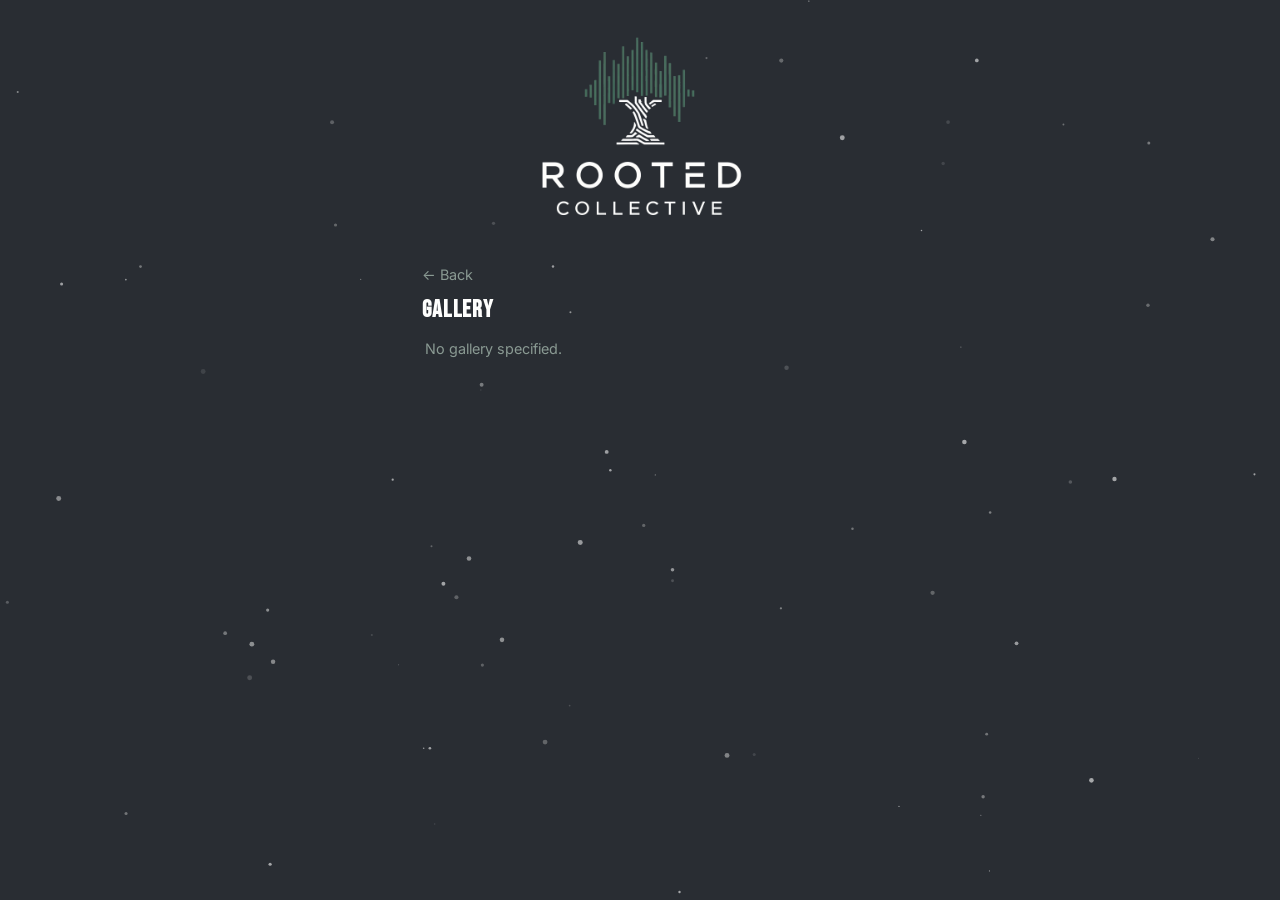
<file: galleries/index.html>
<!DOCTYPE html>
<html lang="en">

<head>
  <meta charset="UTF-8">
  <meta name="viewport" content="width=device-width, initial-scale=1.0">
  <!-- Google tag (gtag.js) -->
  <script async src="https://www.googletagmanager.com/gtag/js?id=G-7DK41Z0GHK"></script>
  <script>
    window.dataLayer = window.dataLayer || [];
    function gtag(){dataLayer.push(arguments);}
    gtag('js', new Date());

    gtag('config', 'G-7DK41Z0GHK');
  </script>
  <title>Galleries · ROOTED</title>
  <link rel="stylesheet" href="../style.css">
</head>

<body data-theme="dark" data-page="gallery" data-config="../config.json">
  <canvas id="particles-canvas"></canvas>
  <div class="background-overlay"></div>
  <main class="container">
    <section id="header"></section>
    <section class="gallery-page">
      <div class="gallery-toolbar">
        <a class="back-link" href="../">← Back</a>
        <h2 id="gallery-title">Gallery</h2>
      </div>
      <div class="gallery-scroll">
        <div class="photo-grid" id="photo-grid" aria-busy="true"></div>
      </div>
    </section>
  </main>

  <div class="lightbox" id="lightbox" hidden>
    <button type="button" class="lightbox-close" aria-label="Close">&times;</button>
    <button type="button" class="lightbox-prev" aria-label="Previous photo">&#8249;</button>
    <img class="lightbox-img" id="lightbox-img" alt="">
    <button type="button" class="lightbox-next" aria-label="Next photo">&#8250;</button>
    <span class="lightbox-counter" id="lightbox-counter"></span>
  </div>

  <script src="../script.js"></script>
  <script src="gallery-feed.js"></script>
</body>

</html>
</file>
<file: style.css>
* {
  margin: 0;
  padding: 0;
  box-sizing: border-box;
}

:root {
  --font-heading: 'Bebas Neue', sans-serif;
  --font-body: 'Inter', sans-serif;
}

[data-theme="dark"] {
  --bg: #0a0a0a;
  --text: #f0f0f0;
  --text-muted: #999999;
  --accent: #ffffff;
  --btn-bg: rgba(255, 255, 255, 0.08);
  --btn-border: rgba(255, 255, 255, 0.2);
  --btn-hover-bg: rgba(255, 255, 255, 0.15);
  --card-bg: rgba(255, 255, 255, 0.05);
  --gradient-1: #1a0033;
  --gradient-2: #0a0a2e;
  --gradient-3: #1a0022;
}

[data-theme="minimal"] {
  --bg: #fafafa;
  --text: #1a1a1a;
  --text-muted: #666666;
  --accent: #000000;
  --btn-bg: rgba(0, 0, 0, 0.05);
  --btn-border: rgba(0, 0, 0, 0.15);
  --btn-hover-bg: rgba(0, 0, 0, 0.1);
  --card-bg: rgba(0, 0, 0, 0.03);
  --gradient-1: #e8e8e8;
  --gradient-2: #f0f0f0;
  --gradient-3: #e0e0e0;
}

[data-theme="neon"] {
  --bg: #0d0d1a;
  --text: #e0e0ff;
  --text-muted: #8888bb;
  --accent: #00ffaa;
  --btn-bg: rgba(0, 255, 170, 0.08);
  --btn-border: rgba(0, 255, 170, 0.3);
  --btn-hover-bg: rgba(0, 255, 170, 0.15);
  --card-bg: rgba(0, 255, 170, 0.05);
  --gradient-1: #0d1a2e;
  --gradient-2: #0d0d1a;
  --gradient-3: #001a1a;
}

[data-theme="purple-space"] {
  --bg: #0b0014;
  --text: #e8dff5;
  --text-muted: #9b8ab8;
  --accent: #e8dff5;
  --btn-bg: rgba(167, 100, 255, 0.1);
  --btn-border: rgba(167, 100, 255, 0.3);
  --btn-hover-bg: rgba(167, 100, 255, 0.2);
  --card-bg: rgba(167, 100, 255, 0.06);
  --gradient-1: #1a0033;
  --gradient-2: #0b0014;
  --gradient-3: #0d0028;
}

[data-theme="rooted"] {
  --bg: #292d33;
  --text: #fefefd;
  --text-muted: #8a9a93;
  --accent: #fefefd;
  --btn-bg: rgba(75, 109, 96, 0.12);
  --btn-border: rgba(75, 109, 96, 0.35);
  --btn-hover-bg: rgba(75, 109, 96, 0.25);
  --card-bg: rgba(75, 109, 96, 0.08);
  --gradient-1: #282a33;
  --gradient-2: #292d33;
  --gradient-3: #364242;
}

body {
  font-family: var(--font-body);
  background-color: var(--bg);
  color: var(--text);
  min-height: 100vh;
  display: flex;
  justify-content: center;
  position: relative;
  overflow-x: hidden;
}

#particles-canvas {
  position: fixed;
  top: 0;
  left: 0;
  width: 100%;
  height: 100%;
  pointer-events: none;
  z-index: 0;
  display: none;
}

.background-overlay {
  position: fixed;
  top: 0;
  left: 0;
  width: 100%;
  height: 100%;
  pointer-events: none;
  z-index: 0;
}

body[data-bg="gradient"] .background-overlay {
  background: linear-gradient(135deg, var(--gradient-1), var(--gradient-2), var(--gradient-3));
  background-size: 400% 400%;
  animation: gradientShift 15s ease infinite;
}

body[data-bg="texture"] .background-overlay {
  background-image: url("[data-uri]");
  opacity: 0.03;
}

body[data-bg="particles"] #particles-canvas {
  display: block;
}

@keyframes gradientShift {
  0% {
    background-position: 0% 50%;
  }

  50% {
    background-position: 100% 50%;
  }

  100% {
    background-position: 0% 50%;
  }
}

.container {
  position: relative;
  z-index: 1;
  width: 100%;
  max-width: 500px;
  padding: 4em 2em 4em;
}

#header {
  text-align: center;
  margin-bottom: 12px;
}

#header .artist-name {
  font-family: var(--font-heading);
  font-size: 6rem;
  letter-spacing: 0.1em;
  color: var(--accent);
  line-height: bold;
}

#header .artist-logo {
  max-width: 13rem;
  height: auto;
}

#bio {
  text-align: center;
  margin-bottom: 40px;
  color: var(--text-muted);
  font-size: 1rem;
}

#links {
  display: grid;
  grid-template-columns: repeat(2, 1fr);
  gap: 12px;
  margin-bottom: 48px;
}

.link-btn {
  display: flex;
  align-items: center;
  justify-content: center;
  gap: 12px;
  min-width: 0;
  padding: 16px 24px;
  background: var(--btn-bg);
  border: 1px solid var(--btn-border);
  border-radius: 12px;
  color: var(--text);
  text-decoration: none;
  font-family: var(--font-body);
  font-size: 1rem;
  font-weight: 500;
  transition: background 0.2s, transform 0.2s;
}

.link-btn:not(.link-btn--half) {
  grid-column: 1 / -1;
}

.link-btn:hover {
  background: var(--btn-hover-bg);
  transform: translateY(-2px);
}

.link-btn svg {
  width: 22px;
  height: 22px;
  fill: currentColor;
  flex-shrink: 0;
}

#events h2,
#galleries h2 {
  font-family: var(--font-heading);
  font-size: 1.5rem;
  letter-spacing: 0.05em;
  margin-bottom: 16px;
  color: var(--accent);
}

#events {
  margin-bottom: 48px;
}

#galleries {
  margin-bottom: 48px;
}

.event-card {
  display: flex;
  gap: 14px;
  padding: 14px;
  background: var(--card-bg);
  border-radius: 12px;
  margin-bottom: 12px;
  text-decoration: none;
  color: var(--text);
  transition: background 0.2s, transform 0.2s;
}

.event-card:hover {
  background: var(--btn-hover-bg);
  transform: translateY(-2px);
}

.event-flyer {
  width: 64px;
  height: 64px;
  border-radius: 8px;
  object-fit: cover;
  flex-shrink: 0;
  background: var(--btn-bg);
}

.event-info {
  display: flex;
  flex-direction: column;
  justify-content: center;
  gap: 4px;
}

.event-name {
  font-weight: 600;
  font-size: 0.95rem;
}

.event-details {
  font-size: 0.85rem;
  color: var(--text-muted);
}

.event-location {
  font-size: 0.8rem;
  color: var(--text-muted);
  opacity: 0.75;
}

body[data-page="gallery"] {
  height: 100dvh;
  overflow: hidden;
}

body[data-page="gallery"] .container {
  display: flex;
  flex-direction: column;
  height: 100dvh;
  max-height: 100dvh;
  overflow: hidden;
  padding-top: 2em;
  padding-bottom: 1em;
  box-sizing: border-box;
}

body[data-page="gallery"] #header {
  flex-shrink: 0;
}

body[data-page="gallery"] .gallery-page {
  display: flex;
  flex-direction: column;
  flex: 1;
  min-height: 0;
  margin-top: 8px;
  overflow: hidden;
}

body[data-page="gallery"] .gallery-toolbar {
  flex-shrink: 0;
}

body[data-page="gallery"] .gallery-scroll {
  flex: 1;
  min-height: 0;
  overflow-x: hidden;
  overflow-y: auto;
  -webkit-overflow-scrolling: touch;
  overscroll-behavior: contain;
  scrollbar-width: none;
  -ms-overflow-style: none;
}

body[data-page="gallery"] .gallery-scroll::-webkit-scrollbar {
  display: none;
}

body[data-page="gallery"] .photo-grid {
  margin: 0;
}

.gallery-page {
  margin-top: 8px;
}

.gallery-toolbar {
  padding-bottom: 12px;
  margin-bottom: 4px;
}

.back-link {
  display: inline-block;
  margin-bottom: 24px;
  color: var(--text-muted);
  text-decoration: none;
  font-size: 0.9rem;
  transition: color 0.2s;
}

.gallery-toolbar .back-link {
  margin-bottom: 12px;
}

.back-link:hover {
  color: var(--accent);
}

.gallery-page h2,
.gallery-toolbar h2 {
  font-family: var(--font-heading);
  font-size: 1.5rem;
  letter-spacing: 0.05em;
  margin-bottom: 16px;
  color: var(--accent);
}

.gallery-toolbar h2 {
  margin-bottom: 0;
}

.photo-grid {
  display: grid;
  grid-template-columns: repeat(3, 1fr);
  gap: 3px;
  margin: 0 -2px;
}

.photo-grid-item {
  position: relative;
  aspect-ratio: 1;
  padding: 0;
  border: none;
  cursor: pointer;
  background: var(--card-bg);
  overflow: hidden;
  border-radius: 2px;
}

.photo-grid-item img {
  width: 100%;
  height: 100%;
  object-fit: cover;
  display: block;
  transition: opacity 0.2s, transform 0.2s;
}

.photo-grid-item:hover img {
  opacity: 0.9;
  transform: scale(1.03);
}

.gallery-album-link {
  margin-top: 20px;
  text-align: center;
  font-size: 0.85rem;
}

.gallery-album-link a {
  color: var(--text-muted);
  text-decoration: none;
  transition: color 0.2s;
}

.gallery-album-link a:hover {
  color: var(--accent);
}

.gallery-error {
  text-align: center;
  color: var(--text-muted);
  font-size: 0.9rem;
}

.lightbox {
  position: fixed;
  inset: 0;
  z-index: 100;
  display: flex;
  align-items: center;
  justify-content: center;
  background: rgba(0, 0, 0, 0.94);
  padding: 48px 16px;
}

.lightbox[hidden] {
  display: none;
}

.lightbox-img {
  max-width: 100%;
  max-height: 100%;
  object-fit: contain;
  border-radius: 4px;
  user-select: none;
}

.lightbox-close,
.lightbox-prev,
.lightbox-next {
  position: absolute;
  border: none;
  background: transparent;
  color: #fff;
  cursor: pointer;
  line-height: 1;
  padding: 8px;
  opacity: 0.85;
  transition: opacity 0.2s;
}

.lightbox-close:hover,
.lightbox-prev:hover,
.lightbox-next:hover {
  opacity: 1;
}

.lightbox-close {
  top: 12px;
  right: 12px;
  font-size: 2rem;
}

.lightbox-prev,
.lightbox-next {
  top: 50%;
  transform: translateY(-50%);
  font-size: 2.5rem;
}

.lightbox-prev {
  left: 8px;
}

.lightbox-next {
  right: 8px;
}

.lightbox-counter {
  position: absolute;
  bottom: 16px;
  left: 50%;
  transform: translateX(-50%);
  color: rgba(255, 255, 255, 0.75);
  font-size: 0.85rem;
}

@media (max-width: 480px) {
  .container {
    padding: 40px 16px 32px;
  }

  body[data-page="gallery"] .container {
    padding: 24px 16px 12px;
  }

  #header .artist-name {
    font-size: 2.8rem;
  }

  #header .artist-logo {
    max-width: 13rem;
    height: auto;
  }

  #links {
    grid-template-columns: 1fr;
  }
}
</file>
